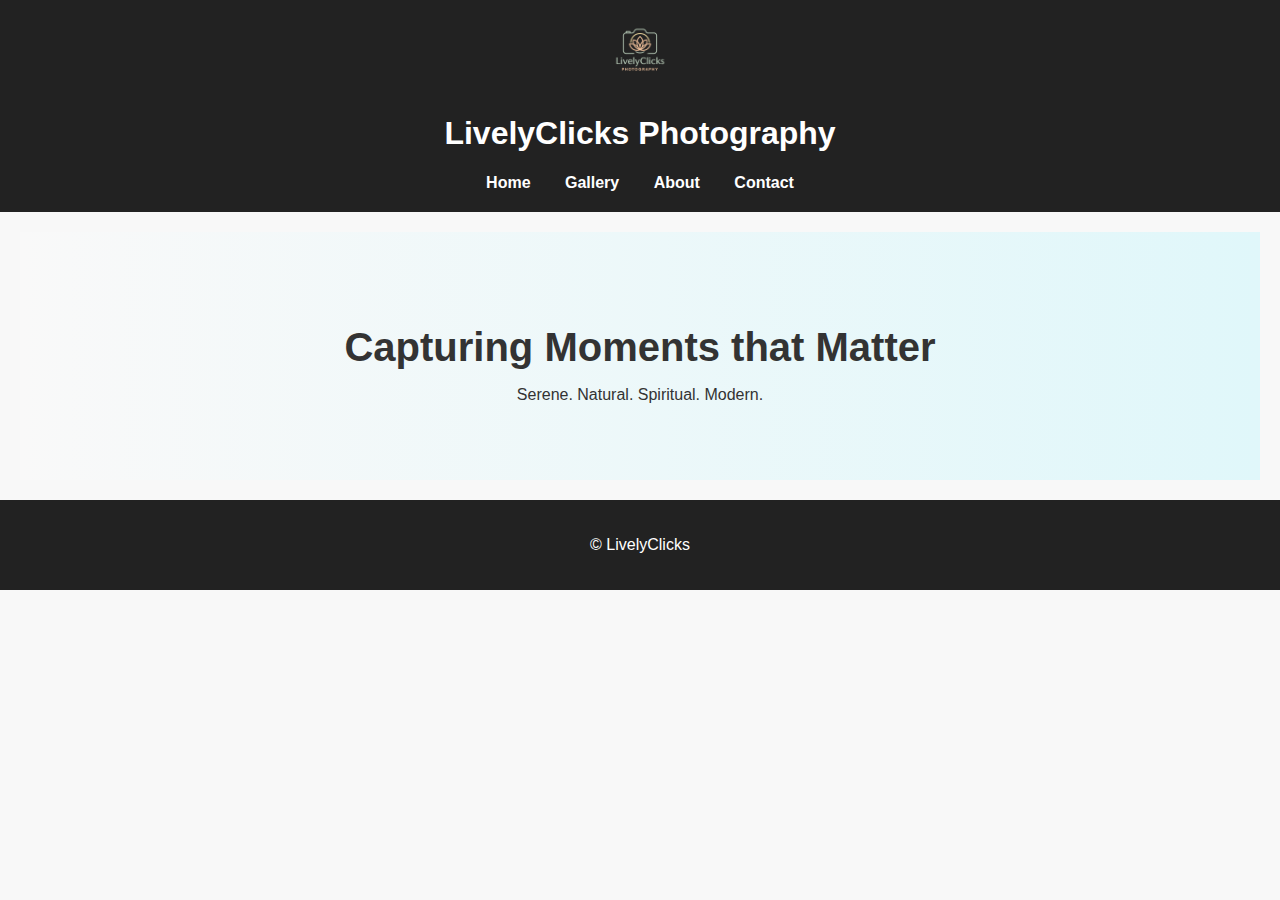
<file: index.html>
<!DOCTYPE html>
<html lang="en">
<head>
    <meta charset="UTF-8">
    <meta name="viewport" content="width=device-width, initial-scale=1.0">
    <title>LivelyClicks Photography - LivelyClicks Photography</title>
    <link rel="stylesheet" href="assets/css/style.css">
</head>
<body>
    <header>
        <img src="assets/images/logo.png" alt="LivelyClicks Logo" class="logo">
        <h1>LivelyClicks Photography</h1>
        <nav>
            <a href="index.html">Home</a>
            <a href="gallery.html">Gallery</a>
            <a href="about.html">About</a>
            <a href="contact.html">Contact</a>
        </nav>
    </header>
    <main>
<section class="hero">
    <h2>Capturing Moments that Matter</h2>
    <p>Serene. Natural. Spiritual. Modern.</p>
</section>
</main>
    <footer>
        <p>© LivelyClicks</p>
    </footer>
</body>
</html>
</file>
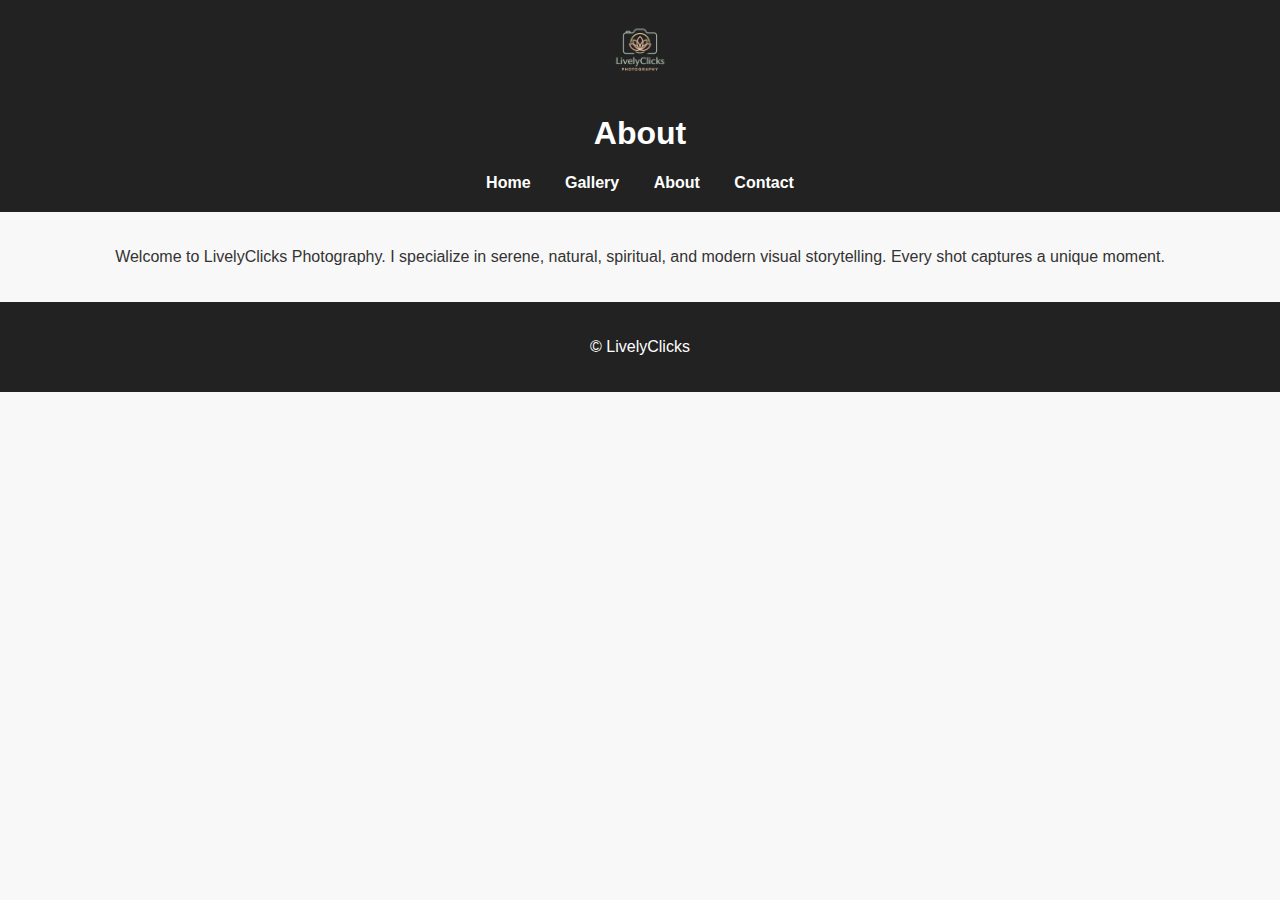
<file: about.html>
<!DOCTYPE html>
<html lang="en">
<head>
    <meta charset="UTF-8">
    <meta name="viewport" content="width=device-width, initial-scale=1.0">
    <title>About - LivelyClicks Photography</title>
    <link rel="stylesheet" href="assets/css/style.css">
</head>
<body>
    <header>
        <img src="assets/images/logo.png" alt="LivelyClicks Logo" class="logo">
        <h1>About</h1>
        <nav>
            <a href="index.html">Home</a>
            <a href="gallery.html">Gallery</a>
            <a href="about.html">About</a>
            <a href="contact.html">Contact</a>
        </nav>
    </header>
    <main>
<p>Welcome to LivelyClicks Photography. I specialize in serene, natural, spiritual, and modern visual storytelling. Every shot captures a unique moment.</p>
</main>
    <footer>
        <p>© LivelyClicks</p>
    </footer>
</body>
</html>
</file>
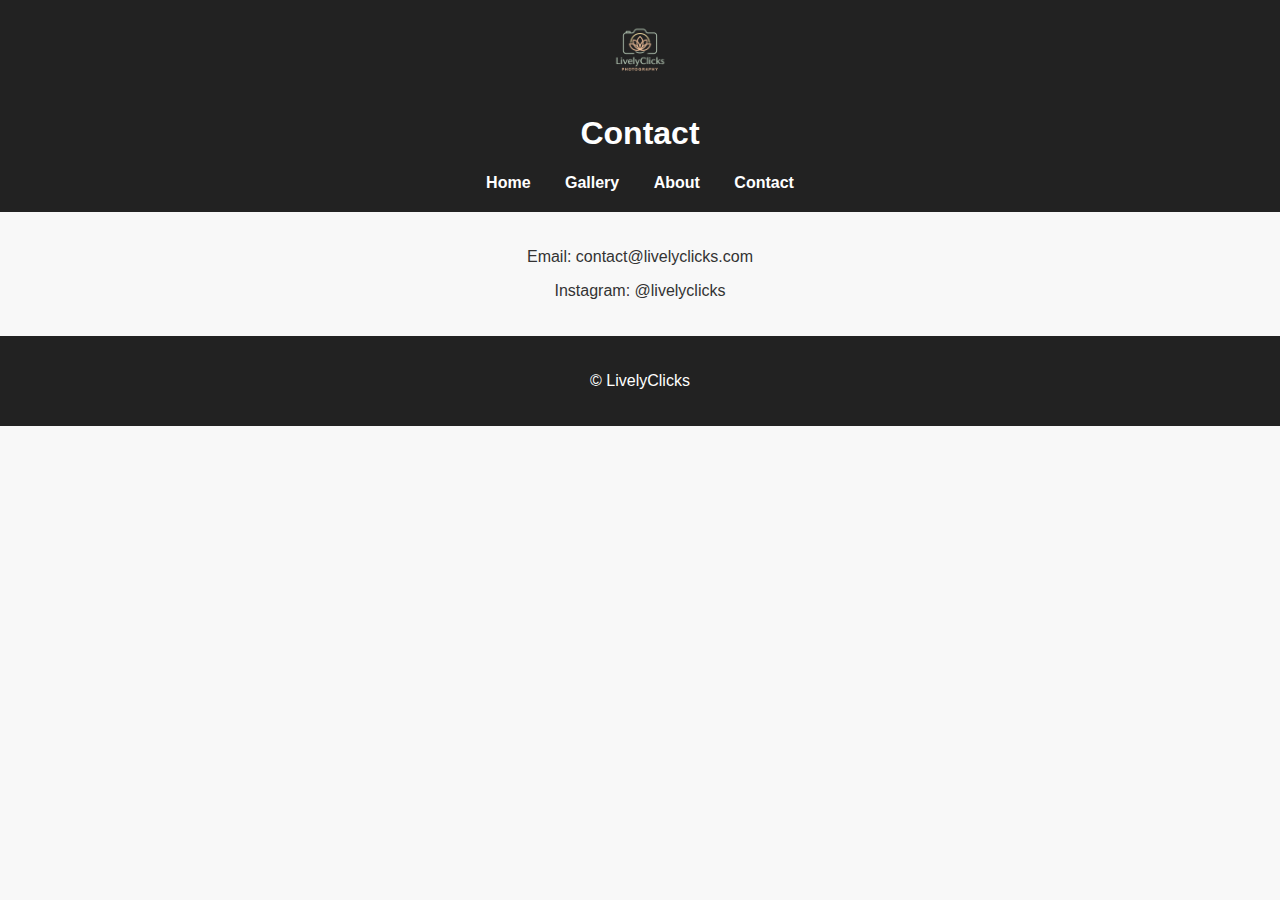
<file: contact.html>
<!DOCTYPE html>
<html lang="en">
<head>
    <meta charset="UTF-8">
    <meta name="viewport" content="width=device-width, initial-scale=1.0">
    <title>Contact - LivelyClicks Photography</title>
    <link rel="stylesheet" href="assets/css/style.css">
</head>
<body>
    <header>
        <img src="assets/images/logo.png" alt="LivelyClicks Logo" class="logo">
        <h1>Contact</h1>
        <nav>
            <a href="index.html">Home</a>
            <a href="gallery.html">Gallery</a>
            <a href="about.html">About</a>
            <a href="contact.html">Contact</a>
        </nav>
    </header>
    <main>
<p>Email: contact@livelyclicks.com</p>
<p>Instagram: @livelyclicks</p>
</main>
    <footer>
        <p>© LivelyClicks</p>
    </footer>
</body>
</html>
</file>
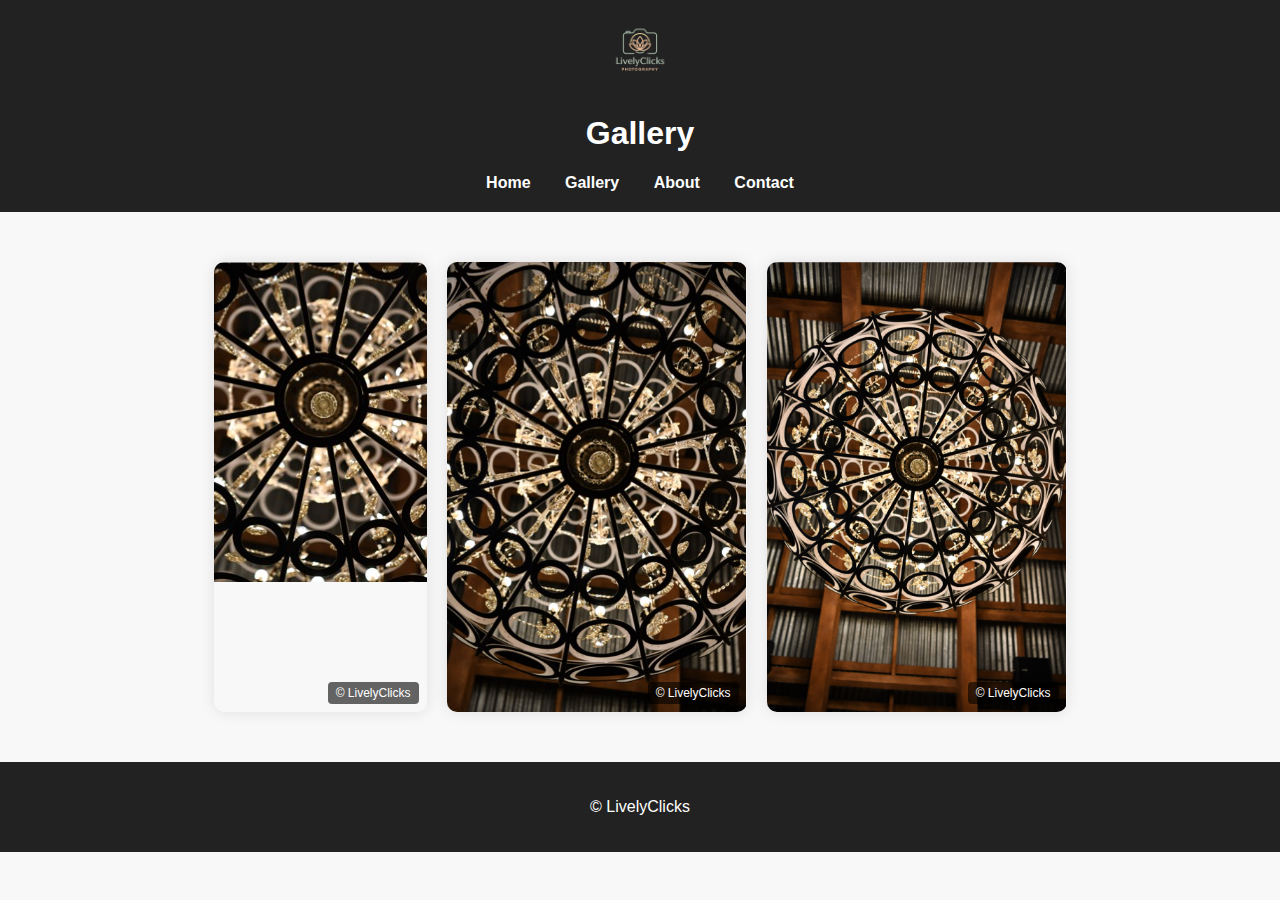
<file: gallery.html>
<!DOCTYPE html>
<html lang="en">
<head>
    <meta charset="UTF-8">
    <meta name="viewport" content="width=device-width, initial-scale=1.0">
    <title>Gallery - LivelyClicks Photography</title>
    <link rel="stylesheet" href="assets/css/style.css">
</head>
<body>
    <header>
        <img src="assets/images/logo.png" alt="LivelyClicks Logo" class="logo">
        <h1>Gallery</h1>
        <nav>
            <a href="index.html">Home</a>
            <a href="gallery.html">Gallery</a>
            <a href="about.html">About</a>
            <a href="contact.html">Contact</a>
        </nav>
    </header>
    <main>
<div class="gallery">
    <div class="photo"><img src="assets/images/sample1.png" alt="Sample 1"><div class="watermark">© LivelyClicks</div></div>
    <div class="photo"><img src="assets/images/sample2.png" alt="Sample 2"><div class="watermark">© LivelyClicks</div></div>
    <div class="photo"><img src="assets/images/sample3.png" alt="Sample 3"><div class="watermark">© LivelyClicks</div></div>
</div>
</main>
    <footer>
        <p>© LivelyClicks</p>
    </footer>
</body>
</html>
</file>
<file: assets/css/style.css>
body {
    font-family: 'Segoe UI', sans-serif;
    margin: 0;
    padding: 0;
    background-color: #f8f8f8;
    color: #333;
}
header {
    background-color: #222;
    color: #fff;
    padding: 20px 0;
    text-align: center;
}
header nav {
    margin-top: 10px;
}
header nav a {
    color: #fff;
    margin: 0 15px;
    text-decoration: none;
    font-weight: bold;
}
.logo {
    height: 60px;
    margin-bottom: 10px;
}
.hero {
    background: linear-gradient(to right, #f9f9f9, #e0f7fa);
    text-align: center;
    padding: 60px 20px;
}
.hero h2 {
    font-size: 2.5em;
    margin-bottom: 10px;
}
.gallery {
    display: flex;
    flex-wrap: wrap;
    justify-content: center;
    padding: 30px;
    gap: 20px;
}
.photo {
    position: relative;
    overflow: hidden;
    border-radius: 10px;
    box-shadow: 0 0 15px rgba(0,0,0,0.1);
}
.photo img {
    max-width: 300px;
    height: auto;
    display: block;
    transition: transform 0.3s ease;
}
.photo:hover img {
    transform: scale(1.05);
}
.watermark {
    position: absolute;
    bottom: 8px;
    right: 8px;
    background: rgba(0,0,0,0.6);
    color: white;
    padding: 4px 8px;
    font-size: 12px;
    border-radius: 4px;
}
main, footer {
    text-align: center;
    padding: 20px;
}
footer {
    background-color: #222;
    color: white;
}
</file>
